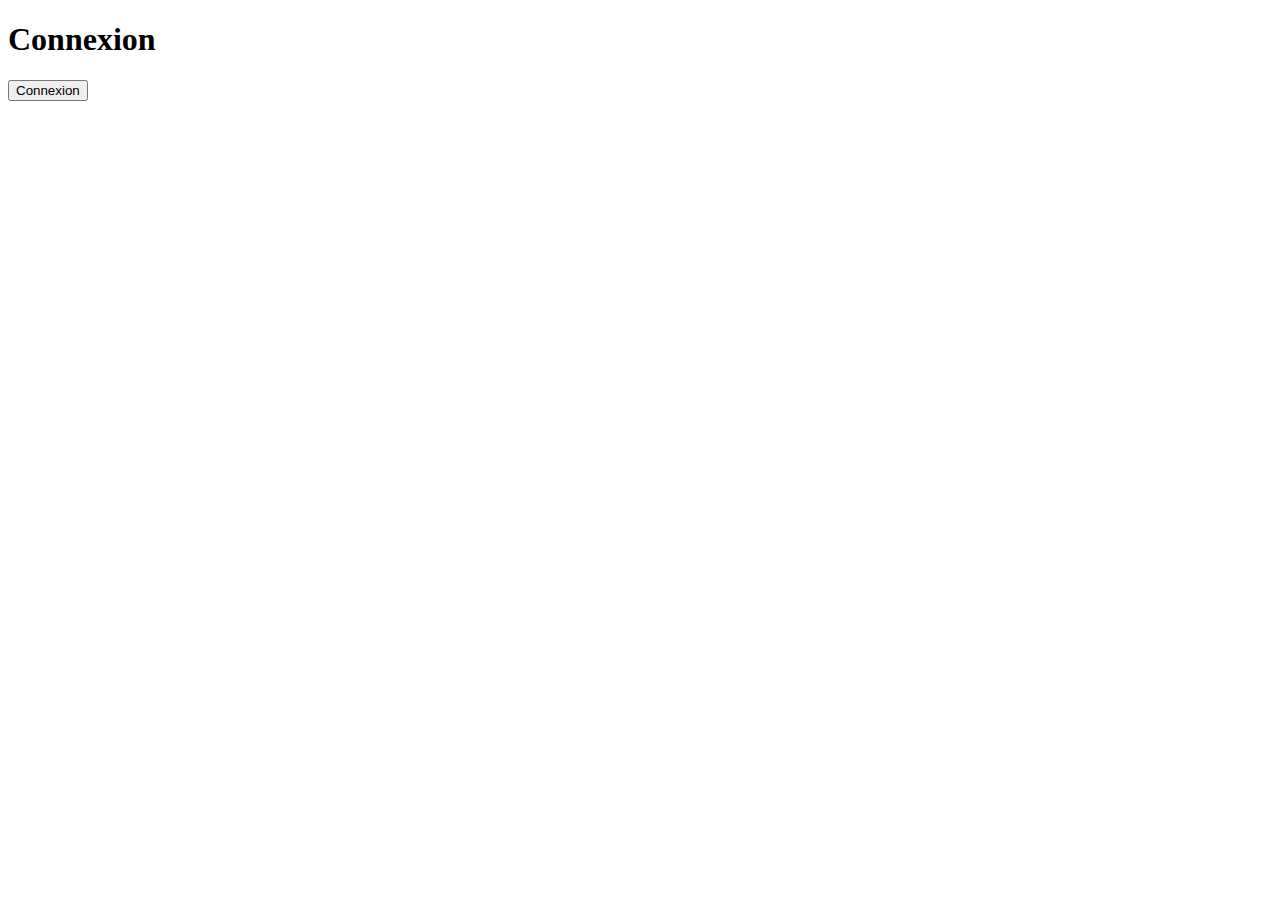
<file: connect/connect.html>
<!DOCTYPE html>
<html lang="fr">
    <head>
        <title>Teste de connexion</title>
    </head>
    <body>
        <h1>Connexion</h1>
        <button id="connexion">Connexion</button>

        <form id="Connect">
            <br>
            <input id="uMDP">
            <br/>
            <input id="verify" type="button" value="Se connecter">
            <br>
        </form>
        <p id="x">MDP</p>

    </body>
        <script>
            document.getElementById("Connect").style.visibility = "hidden";
            var uMDP = document.getElementById("uMDP").value;
            
            function ouvrirFenetre(url) {
                var win = window.open(url, "popup", "toolbar=0, location=0, directories=0, status=0, scrollbars=0, resizable=0, copyhistory=0, width=500, height=350, screenX=200, screenY=200");
                win.focus();
            }
            document.geyt
            document.getElementById("connexion").addEventListener("click", () => {
                ouvrirFenetre("email.html");
                document.getElementById("Connect").style.visibility = "visible";
            });
            
            document.getElementById("verify").addEventListener("click", () => {
                var uMDP = document.getElementById("uMDP").value;
                var verif = localStorage.getItem('x');
                if(verif === uMDP) {
                    alert("✅Mot de Passe bon");
                }
                else {
                    alert("⛔Mot de Passe mauvais");
                }
            });
            var x = localStorage.getItem("x");
            document.getElementById("x").innerHTML = x;
    </script>
</html>
</file>
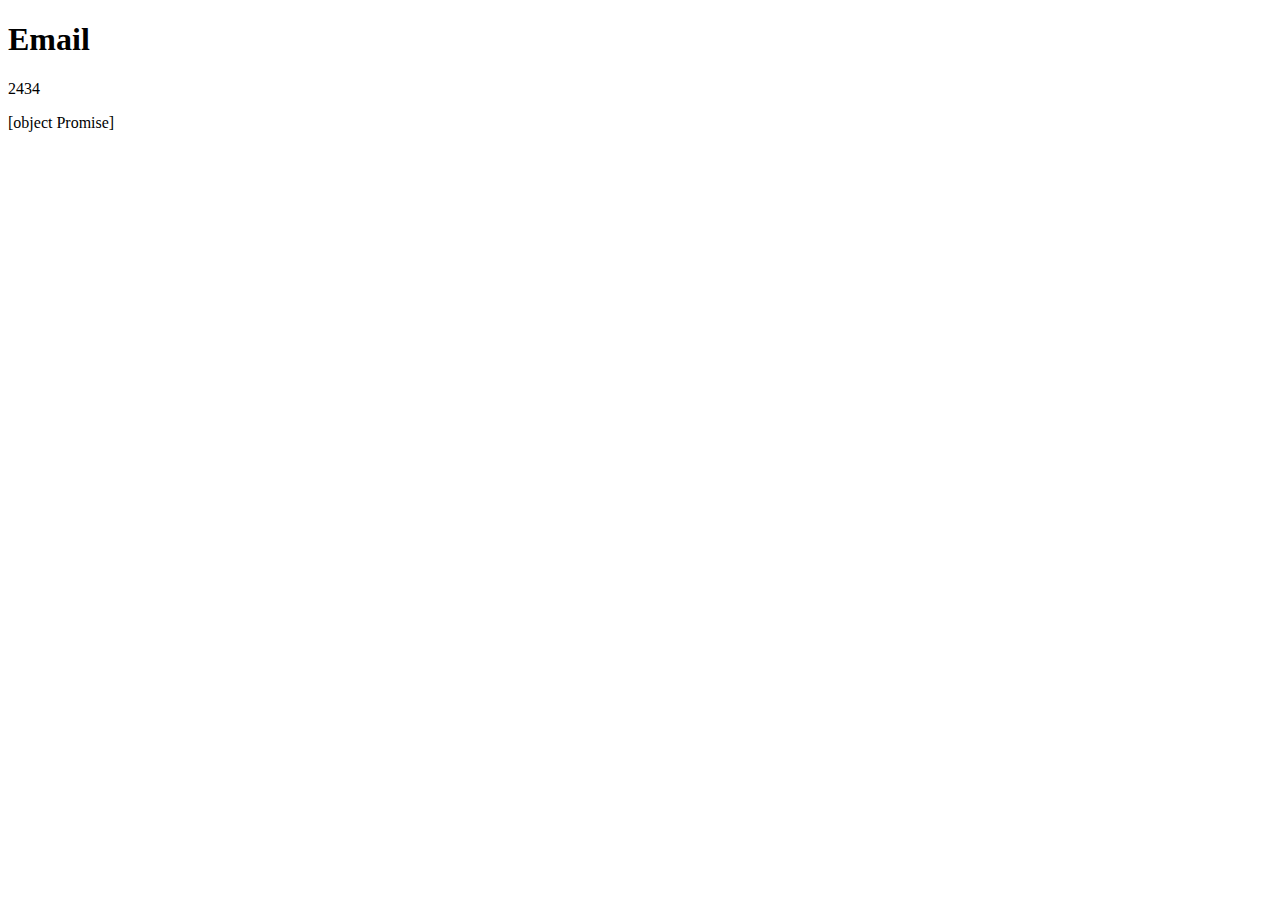
<file: connect/email.html>
<!DOCTYPE html>
<html lang="fr">
    <head>
        <title>Email</title>
    </head>
    
    <body>
        <h1>Email</h1>
        <p id="code">Code</p>
        <p id="cMDP">cMDP</p>
        
    </body>
<script>
    async function hacherCode(code) {
        // Vérifie que le code est bien un nombre à 4 chiffres
        if (!/^\d{4}$/.test(code)) {
            throw new Error("Le code doit être un nombre à 4 chiffres.");
        }
        
        // Encode le code en bytes
        const encoder = new TextEncoder();
        const data = encoder.encode(code);
        
        // Hache le code avec l'API Web Crypto (SHA-256)
        const hashBuffer = await crypto.subtle.digest('SHA-256', data);
        
        // Convertit le hachage en une chaîne hexadécimale
        const hashArray = Array.from(new Uint8Array(hashBuffer));
        const hashHex = hashArray.map(b => b.toString(16).padStart(2, '0')).join('');
        
        return hashHex;
    }
    
    function aléa() {
        var a = Math.floor(Math.random()*9+0);
        var b = Math.floor(Math.random()*9+0);
        var c = Math.floor(Math.random()*9+0);
        var d = Math.floor(Math.random()*9+0);
        var e = Math.floor(Math.random()*9+0);
        var f = Math.floor(Math.random()*9+0);
        const tableau = [a, b, c, d].join("");
        return[tableau]
    }
      
    var MDP = aléa();

    var cMDP = hacherCode("1234");

    document.getElementById("cMDP").innerHTML = cMDP;
    
    document.getElementById("code").innerHTML = MDP;
    
    localStorage.getItem("x", MDP);
    
    </script>
</html>
</file>
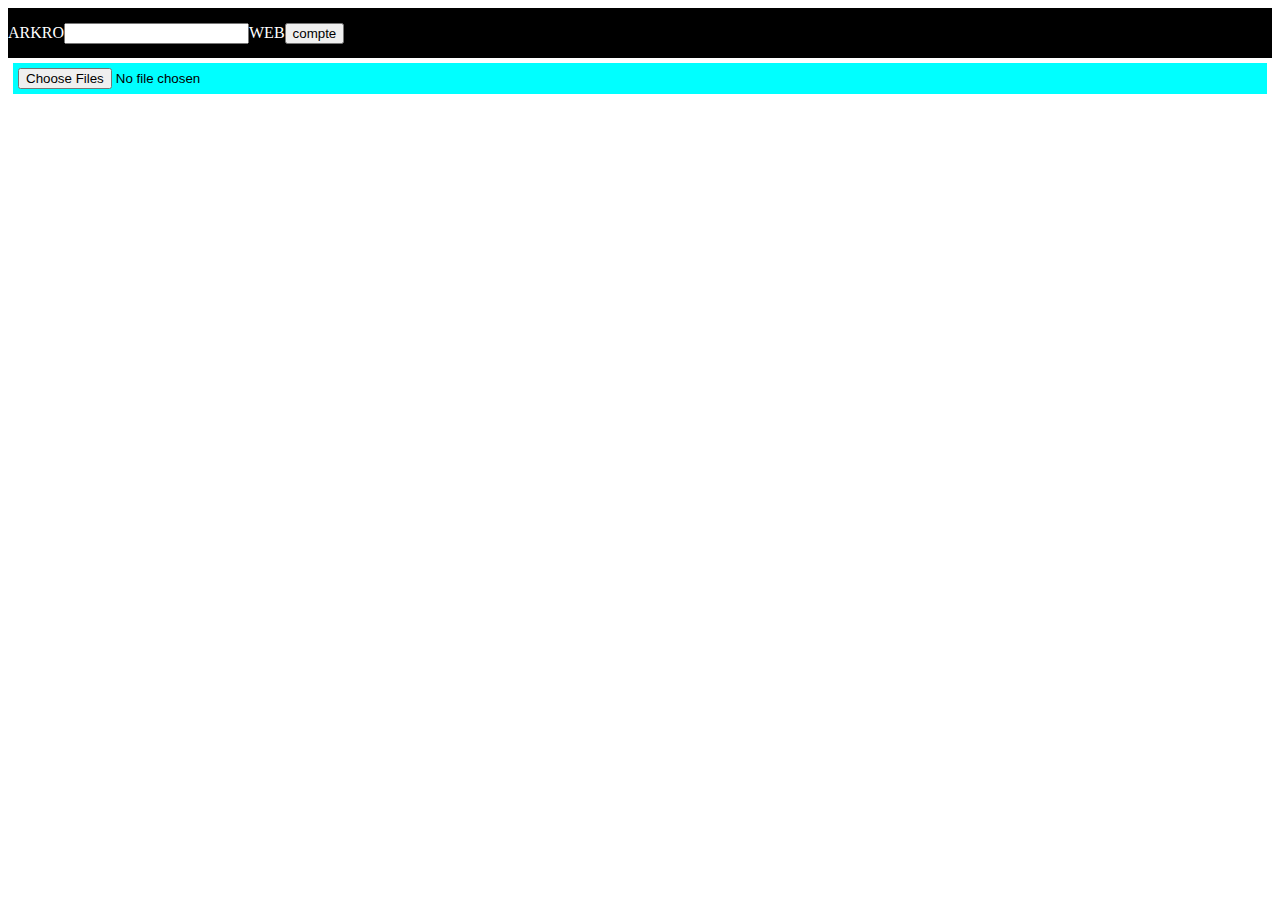
<file: Nouveau dossier/biblio_model.html>
<!DOCTYPE html>
<html>
<head>
  <meta charset="UTF-8">
<style>
/* style de la barre nav */
nav {
  display: flex;
  align-items: center;
  background-color: black;
}
nav p {
  color: white;
}
.zone_fichier {
  background-color: aqua;
  margin: 5px;
  padding: 5px;
}
.modeles {
  background-color: aquamarine;
  display: flex;
}
</style>
</head>
<body>
    <!-- debut barre de navigation-->
  <nav>
    <p id='arkeo'></p>
    <input type="text">
    <p id='web'></p>
    <button id='compte'></button>
  </nav>
  <!-- fin barre de navigation -->
  <!-- header -->
  <section class='zone_fichier'>
    <div class='mes_fichier'>
     <input type="file" id="file" accept="image/*" multiple>
    </div>
  </section>
  <!-- header -->
  <section class="modeles">
    <div id='output'></div>
  </section>

<script>
p = document.getElementById('arkeo')
p2 = document.getElementById('web')
button= document.getElementById('compte') 
p.textContent = 'ARKRO'
p2.textContent = 'WEB'
button.textContent = 'compte'
// ici cest le code 
let fichier = document.getElementById('file');
let zone = document.getElementById('output');

fichier.addEventListener('change', function() {

    for (let i = 0; i < fichier.files.length; i++) {

        let file = fichier.files[i];

        let section = document.createElement('section');
        let img = document.createElement('img');

        img.src = URL.createObjectURL(file);
        img.style.width = '150px';
        img.style.display = 'block';

        section.style.border = '1px solid #ccc';
        section.style.padding = '5px';
        section.style.margin = '5px';

        section.appendChild(img);
        zone.appendChild(section);
    }
});


</script>
</body>
</html>
</file>
